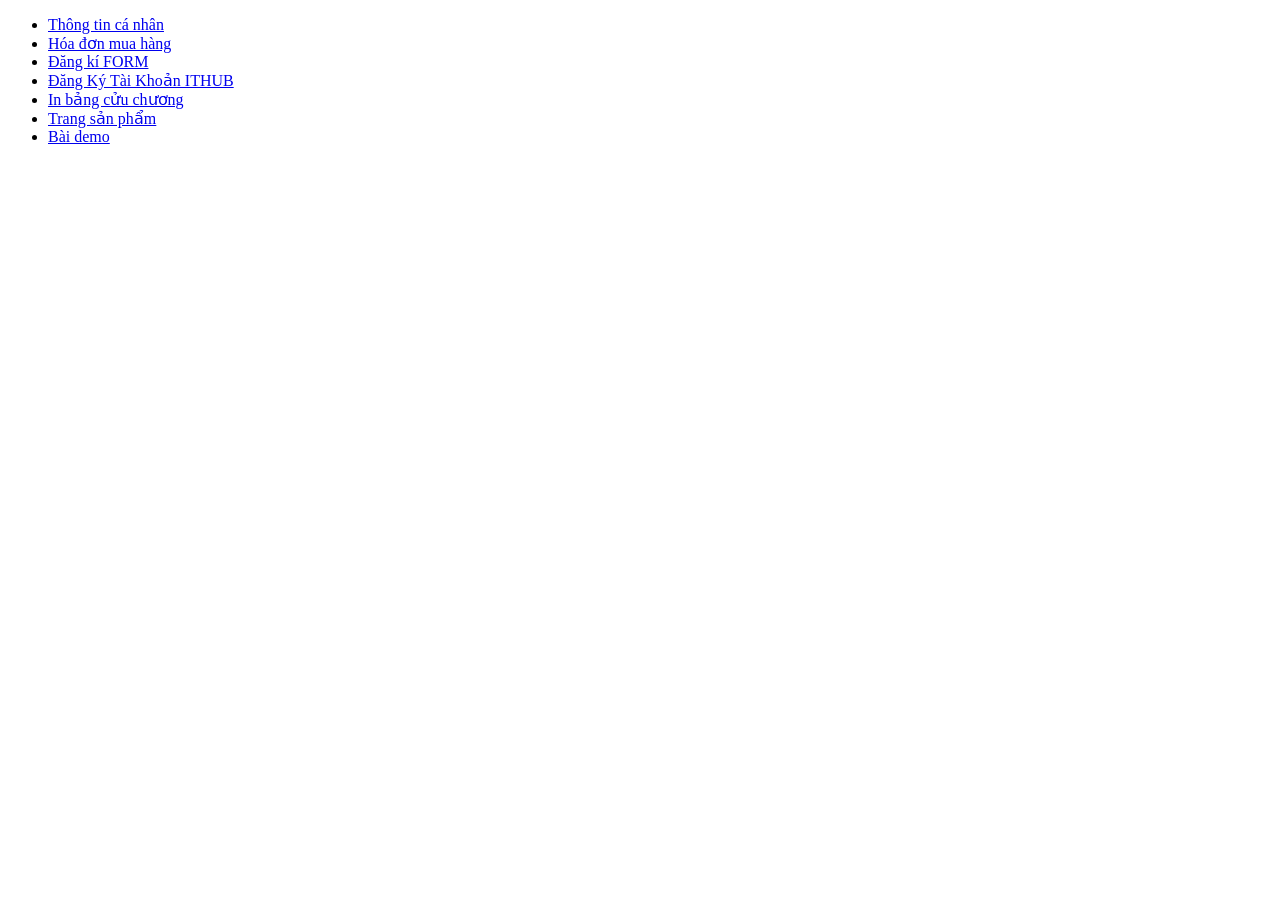
<file: index.html>
﻿<!DOCTYPE html>
<html lang="vi">
	<head>
        	<meta charset="UTF-8" />
        	<title> Giới thiệu bản thân </title>
	</head> 
	<body>
		<ul>
			<li>
				<a href="html/page.html">Thông tin cá nhân</a>
			</li>
			<li>
				<a href="html/page1.html">Hóa đơn mua hàng</a>
			</li>
			<li>
				<a href="html/page2.html">Đăng kí FORM</a>
			</li>
			<li>
				<a href="html/page3.html">Đăng Ký Tài Khoản ITHUB</a>
			</li>
			<li>
				<a href="html/page4.html">In bảng cửu chương</a>
			</li>
			<li>
				<a href="html/page5.html">Trang sản phẩm</a>
			</li>
			<li> 
				<a href="demo/demo.html">Bài demo</a>  
			</li>
		</ul>
	</body>
</html>
</file>
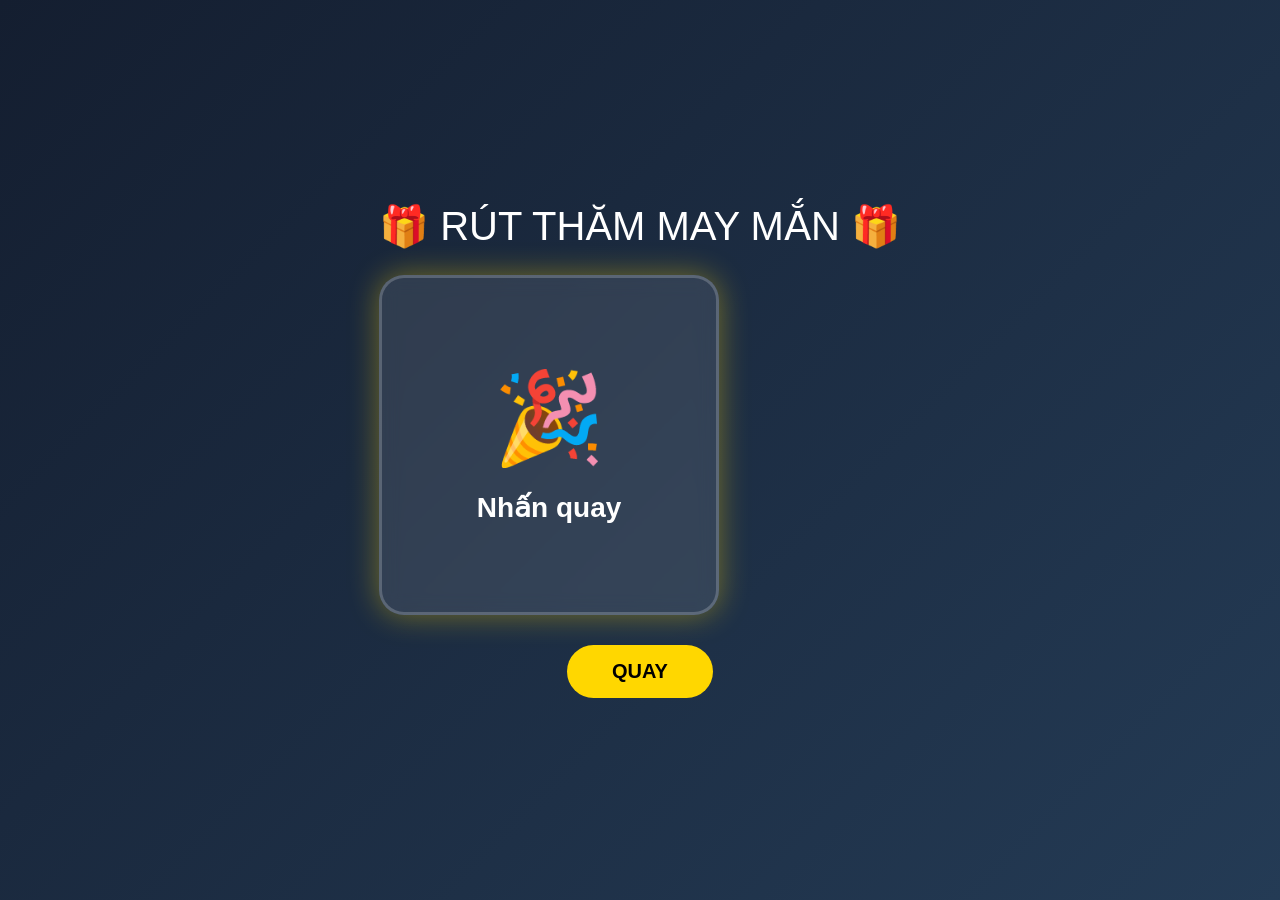
<file: demo/demo.html>
﻿<!DOCTYPE html>
<html lang="vi">
<head>
<meta charset="UTF-8">
<meta name="viewport" content="width=device-width, initial-scale=1.0">
<title>Rút Thăm May Mắn</title>

<style>
*{
    margin:0;
    padding:0;
    box-sizing:border-box;
    font-family:Arial, sans-serif;
}

body{
    height:100vh;
    display:flex;
    justify-content:center;
    align-items:center;
    background:linear-gradient(135deg,#141e30,#243b55);
    overflow:hidden;
}

.container{
    text-align:center;
}

.title{
    color:white;
    font-size:40px;
    margin-bottom:25px;
}

.box{
    width:340px;
    height:340px;
    border-radius:25px;
    background:rgba(255,255,255,0.1);
    backdrop-filter:blur(10px);
    border:3px solid rgba(255,255,255,0.2);
    display:flex;
    justify-content:center;
    align-items:center;
    flex-direction:column;
    position:relative;
    overflow:hidden;
    box-shadow:0 0 30px rgba(255,215,0,0.4);
}

.icon{
    font-size:90px;
    animation:float 2s infinite ease-in-out;
}

.name{
    margin-top:20px;
    color:white;
    font-size:28px;
    font-weight:bold;

}

button{
    margin-top:30px;
    padding:15px 45px;
    border:none;
    border-radius:50px;
    background:gold;
    color:black;
    font-size:20px;
    font-weight:bold;
    cursor:pointer;
    transition:0.3s;
\\
}
button:hover{
    transform:scale(1.08);
}


@keyframes rotate{
    from{transform:rotate(0deg);}
    to{transform:rotate(360deg);}
}

@keyframes float{
    0%{transform:translateY(0);}
    50%{transform:translateY(-10px);}
    100%{transform:translateY(0);}
}
</style>
</head>

<body>

<div class="container">
    <div class="title">🎁 RÚT THĂM MAY MẮN 🎁</div>

    <div class="box">
        <div class="light"></div>
        <div class="icon" id="icon">🎉</div>
        <div class="name" id="name">Nhấn quay</div>
    </div>

    <button onclick="spin()">QUAY</button>
</div>

<script>
const gifts = [
    {icon:"📱", name:"iPhone 16"},
    {icon:"💵", name:"500.000đ"},
    {icon:"🛵", name:"Xe Máy"},
    {icon:"⌚", name:"Đồng Hồ"},
    {icon:"🎧", name:"Tai Nghe"},
    {icon:"💻", name:"Laptop"},
    {icon:"📺", name:"TV"},
    {icon:"🧸", name:"Gấu Bông"},
    {icon:"🎁", name:"Hộp Quà"},
    {icon:"💰", name:"1.000.000đ"}
];

let spinning = false;

function spin(){

    if(spinning) return;
    spinning = true;

    let icon = document.getElementById("icon");
    let name = document.getElementById("name");

    let count = 0;

    let effect = setInterval(()=>{
        let random = gifts[Math.floor(Math.random()*gifts.length)];

        icon.innerHTML = random.icon;
        name.innerHTML = random.name;

        count++;

        if(count > 25){
clearInterval(effect);

            let finalGift = gifts[Math.floor(Math.random()*gifts.length)];

            icon.innerHTML = finalGift.icon;
            name.innerHTML = finalGift.name;

            spinning = false;
        }

    },100);
}
</script>

</body>
</html>
</file>
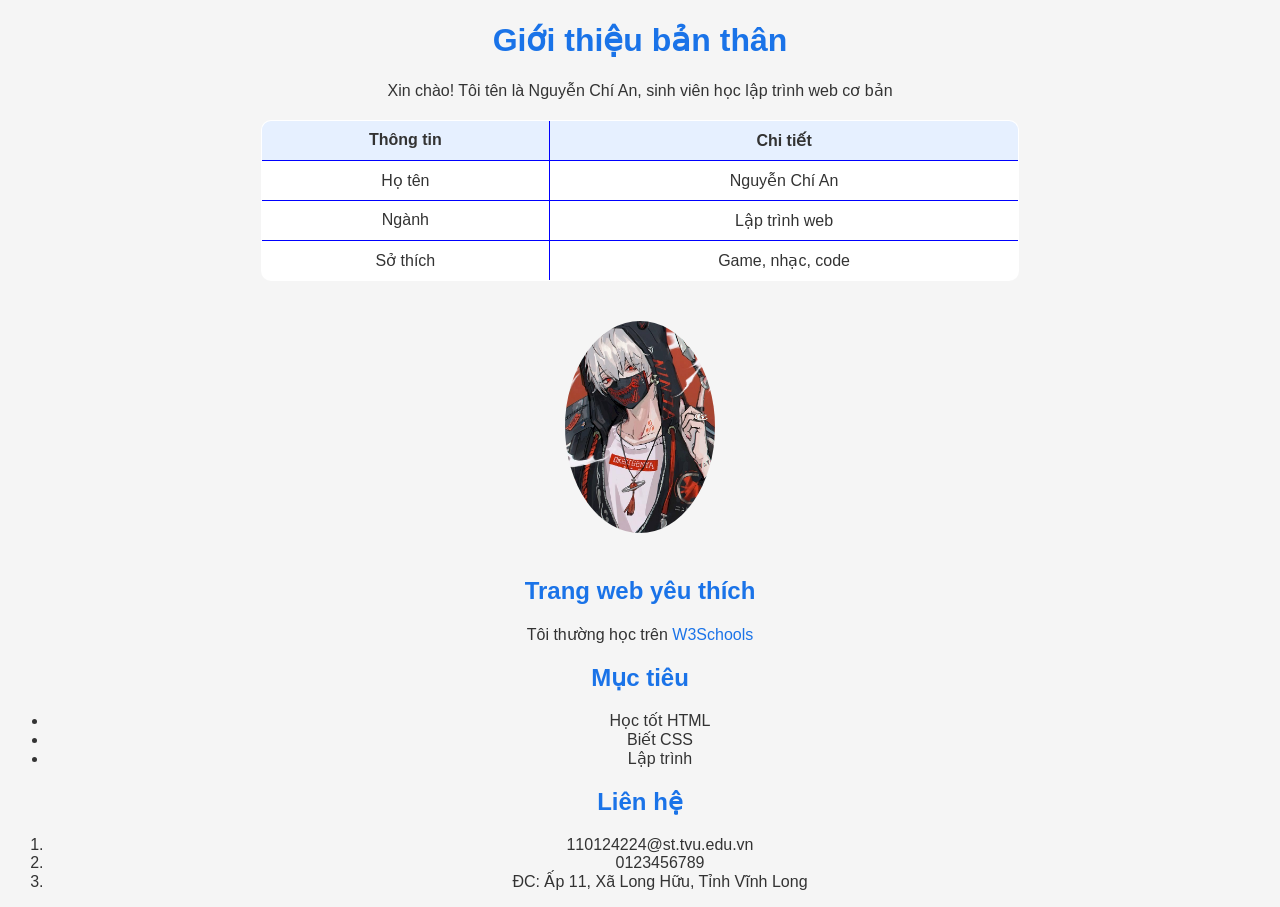
<file: html/page.html>
﻿<!DOCTYPE html>
<html lang="vi">
<head>
    <meta charset="UTF-8">
    <title>Giới thiệu bản thân</title>
    <link href="../ccs/style.css" rel="stylesheet">
</head>
<body>

    <h1>Giới thiệu bản thân</h1>
    <p>Xin chào! Tôi tên là Nguyễn Chí An, sinh viên học lập trình web cơ bản</p>

    <!-- Bảng thông tin -->
    <table id="tt">
        <tr>
            <th>Thông tin</th>
            <th>Chi tiết</th>
        </tr>
        <tr>
            <td>Họ tên</td>
            <td>Nguyễn Chí An</td>
        </tr>
        <tr>
            <td>Ngành</td>
            <td>Lập trình web</td>
        </tr>
        <tr>
            <td>Sở thích</td>
            <td>Game, nhạc, code</td>
        </tr>
    </table>

    <!-- Ảnh đại diện -->
    <img src="../assets/images/avatar.jpg" alt="Ảnh đại diện" width="150" />

    <h2>Trang web yêu thích</h2>
    <p>
        Tôi thường học trên 
        <a href="https://www.w3schools.com/" target="_blank">W3Schools</a>
    </p>

    <h2>Mục tiêu</h2>
    <ul>
        <li>Học tốt HTML</li>
        <li>Biết CSS</li>
        <li>Lập trình</li>
    </ul>

    <h2>Liên hệ</h2>
    <ol>
        <li>110124224@st.tvu.edu.vn</li>
        <li>0123456789</li>
        <li>ĐC: Ấp 11, Xã Long Hữu, Tỉnh Vĩnh Long</li>
    </ol>

</body>
</html>
</file>
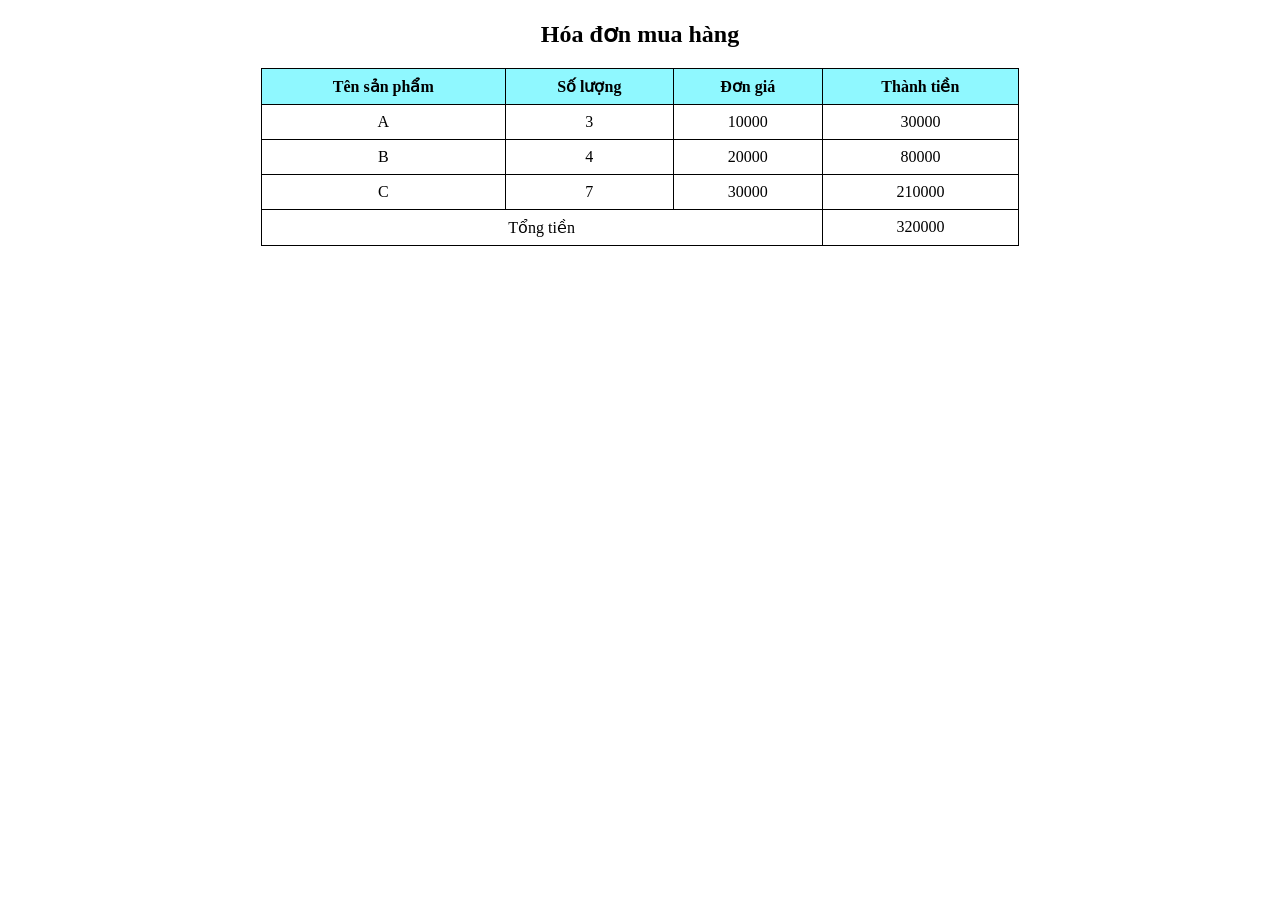
<file: html/page1.html>
<!DOCTYPE html>
<html lang="vi">
<head>
    <meta charset="UTF-8">
    <title>Hóa đơn thanh toán</title>
    <link href="../ccs/style1.css" rel="stylesheet">
</head>
<body>
    <h2>Hóa đơn mua hàng</h2>
    <table>
        <thead>
            <tr>
                <th>Tên sản phẩm</th>
                <th>Số lượng</th>
                <th>Đơn giá</th>
                <th>Thành tiền</th>
            </tr>
        </thead>
        <tbody>
            <tr>
                <td>A</td>
                <td class="sl">3</td>
                <td class="dg">10000</td>
                <td class="tt">0</td>
            </tr>
            <tr>
                <td>B</td>
                <td class="sl">4</td>
                <td class="dg">20000</td>
                <td class="tt">0</td>
            </tr>
            <tr>
                <td>C</td>
                <td class="sl">7</td>
                <td class="dg">30000</td>
                <td class="tt">0</td>
            </tr>
        </tbody>
        <tfoot>
            <tr>
                <td colspan="3">Tổng tiền</td>
                <td id="tongtien">0</td>
            </tr>
        </tfoot>
    </table>

    <script>
        let soluong = document.getElementsByClassName("sl");
        let dongia = document.getElementsByClassName("dg");
        let thanhtien = document.getElementsByClassName("tt");
        let tongthanhtoan = 0;

        for (let i = 0; i < soluong.length; i++) {
            let sl = parseInt(soluong[i].innerHTML);
            let dg = parseInt(dongia[i].innerHTML);
            let tt = sl * dg;
            thanhtien[i].innerHTML = tt;
            tongthanhtoan += tt;
        }

        document.getElementById("tongtien").innerHTML = tongthanhtoan;
    </script>
</body>
</html>
</file>
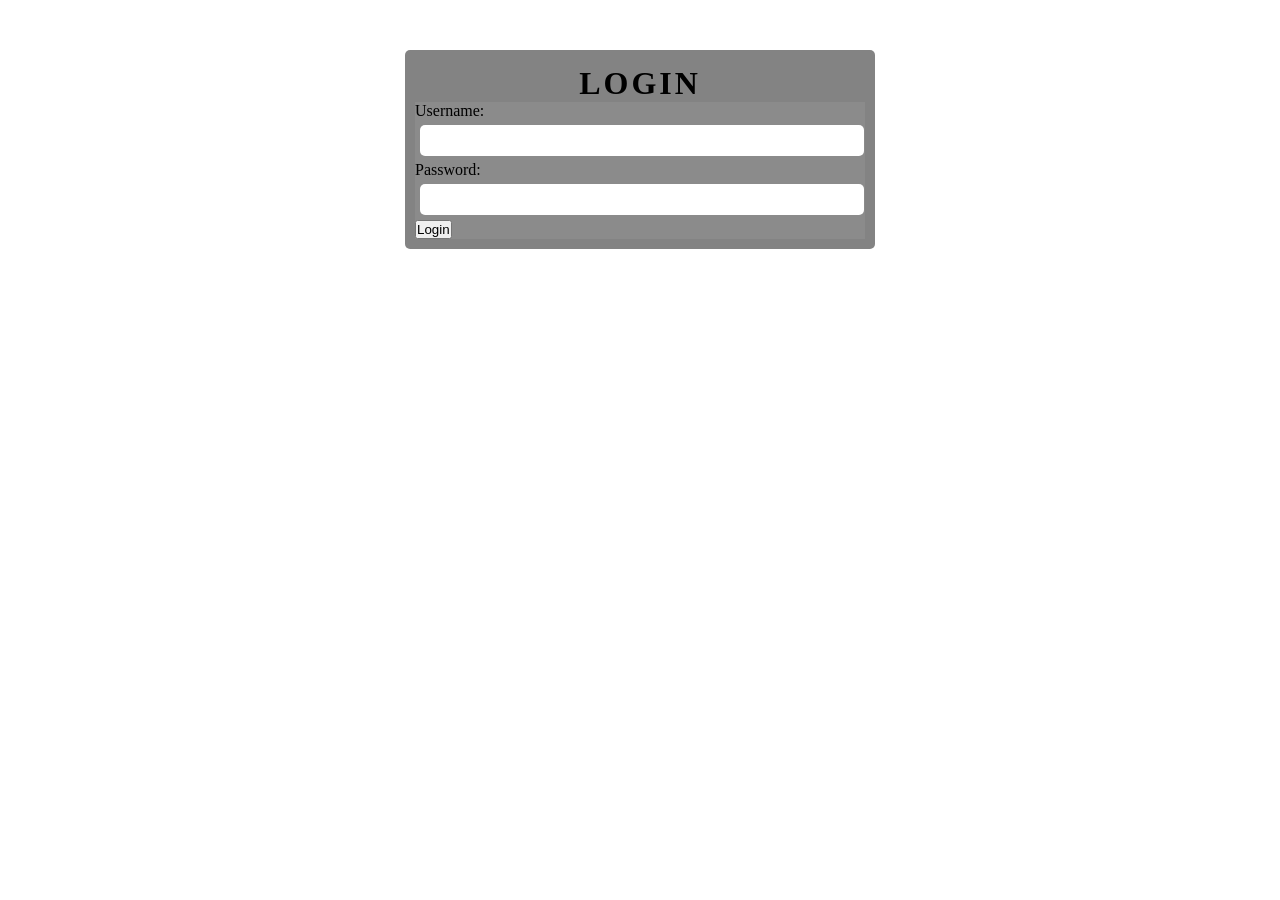
<file: html/page2.html>
<!DOCTYPE html>
<html lang="vi">
<head>
    <meta charset="UTF-8">
    <title>Thiết Kế Form </title>
    <link href="../ccs/style2.css" rel="stylesheet">
</head>
<body>
    <div class ="container">
    <h1 id="title">LOGIN</h1>

    <form id = "frmlogin">
        <div class ="form-group">
            <label for ="txtUsername">Username: </label>
            <input class = "control" type ="text" id ="txtUsername"name ="txtUsername"value="">
        </div>
        <div class ="form-group">
            <label for ="txtPassword">Password: </label>
            <input class = "control" type ="text" id ="txtPassword"name ="txtPassword"value="">
        </div>
        <input type ="submit" name ="sblogin" id ="txtlogin" name ="txtlogin" value="Login">
    </from>
</body>
</html>
</file>
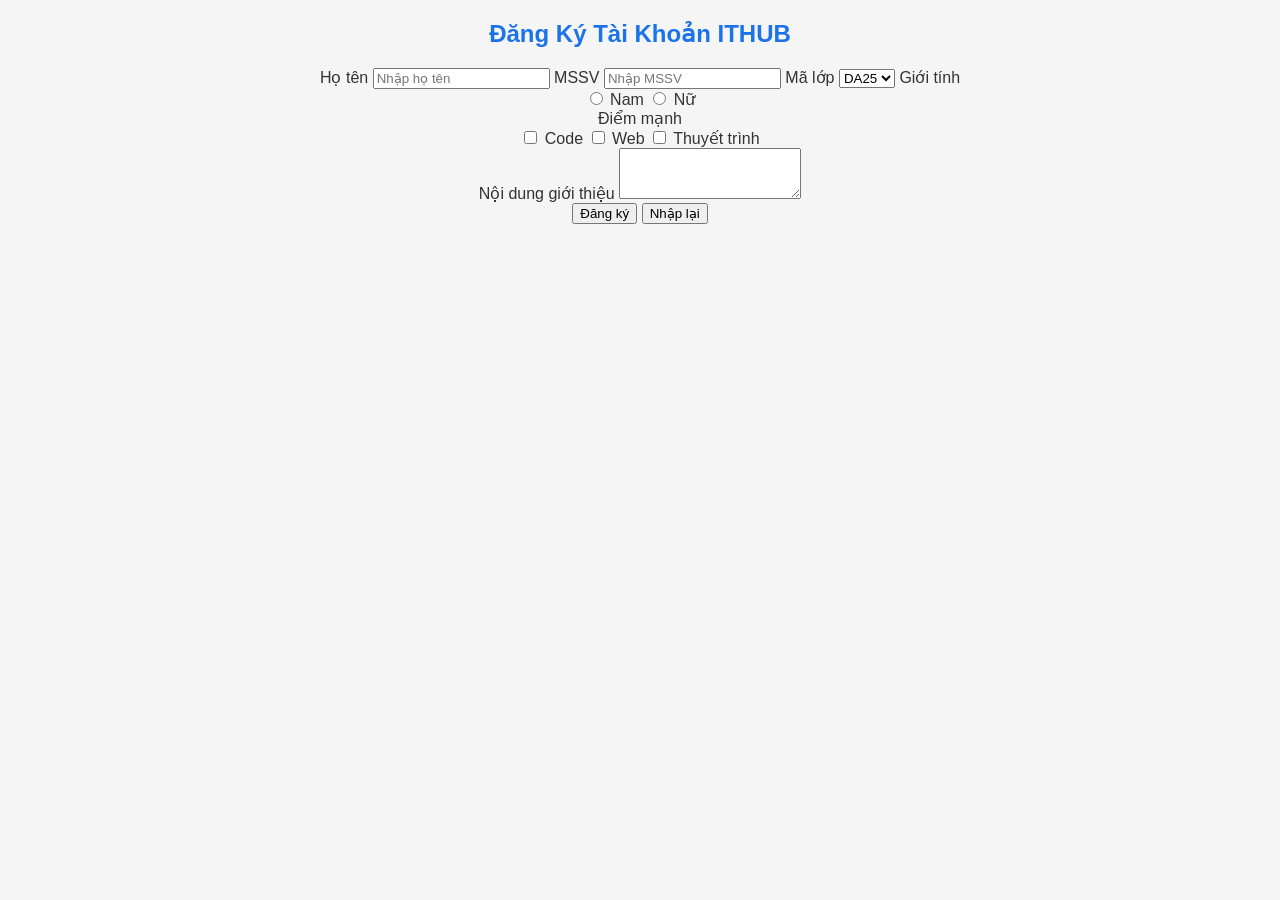
<file: html/page3.html>
<!DOCTYPE html>
<html>
<head>
    <meta charset="UTF-8">
    <title>Đăng ký</title>
   <link href="../ccs/style.css" rel="stylesheet">
</head>
<body>

<div class="container">
    <h2>Đăng Ký Tài Khoản ITHUB</h2>

    <form>
        <label>Họ tên</label>
        <input type="text" placeholder="Nhập họ tên">

        <label>MSSV</label>
        <input type="text" placeholder="Nhập MSSV">

        <label>Mã lớp</label>
        <select>
            <option>DA25</option>
            <option>DA24</option>
            <option>DA23</option>
        </select>

        <label>Giới tính</label>
        <div class="inline">
            <input type="radio" name="gt"> Nam
            <input type="radio" name="gt"> Nữ
        </div>

        <label>Điểm mạnh</label>
        <div class="inline">
            <input type="checkbox"> Code
            <input type="checkbox"> Web
            <input type="checkbox"> Thuyết trình
        </div>

        <label>Nội dung giới thiệu</label>
        <textarea rows="3"></textarea>

        <div class="btn">
            <button type="submit">Đăng ký</button>
            <button type="reset">Nhập lại</button>
        </div>
    </form>
</div>

</body>
</html>
</file>
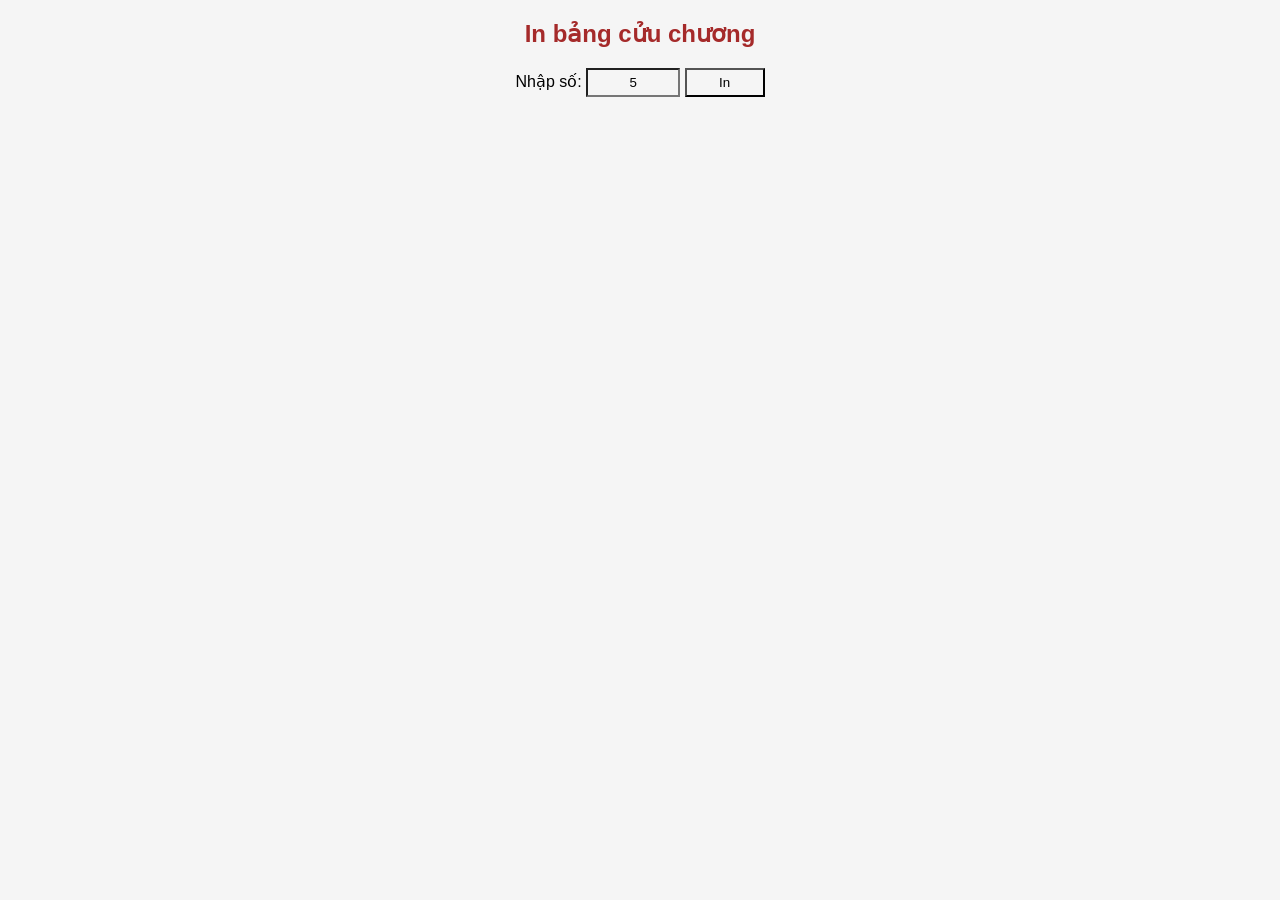
<file: html/page4.html>
<!DOCTYPE html>
<html lang="vi">
<head>
    <meta charset="UTF-8">
    <title>Bài tập số 09</title>
    <link href="../ccs/style4.css" rel="stylesheet">
</head>
<body>
    <h2>In bảng cửu chương</h2>

<form name="frmInCC">
    <label>Nhập số:</label>
    <input type="text" id="txtSo" value="5">
    <input type="button" value="In" onclick="inBangCC()">
    <div id="ketqua"></div>
</form>

<script>
    function la_so(x){
        return !isNaN(x) && x.trim() !== "";
    }

    function inBangCC(){
        let myForm = document.forms["frmInCC"];
        let num = myForm.elements["txtSo"].value;
        let kq = document.getElementById("ketqua");

        if(!la_so(num)){
            kq.innerHTML = "Số nhập không hợp lệ!";
            return;
        }
        num = parseInt(num);
        let str = "";
        for(let i = 1; i <= 10; i++){
            str += num + "x" + i + "=" + (num*i) + "<br>";
        }
        kq.innerHTML = str;
    }
</script>
</body>
</html>
</file>
<file: ccs/style.css>
body {
    font-family: Arial, sans-serif;
    text-align: center;
    background-color: #f5f5f5;
    color: #333;
}

h1, h2 {
    color: #1a73e8;
}

table#tt {
    border: 1px solid blue;
    border-collapse: collapse;
    border-radius: 10px;
    overflow: hidden;
    width: 60%;
    margin: 20px auto;
    background-color: #fff;
}

table#tt th,
table#tt td {
    border: 1px solid blue;
    padding: 10px;
}

table#tt th {
    background-color: #e6f0ff;
}

a {
    color: #1a73e8;
    text-decoration: none;
}

a:hover {
    text-decoration: underline;
}

img {
    border-radius: 50%;
    margin: 20px 0;
}
</file>
<file: ccs/style1.css>
table {
            border-collapse: collapse;
            width: 60%;
            margin: 20px auto;
        }
        th, td {
            border: 1px solid #000;
            padding: 8px;
            text-align: center;
        }
        th {
            background-color: #8ff8ff;
        }
        h2 {
            text-align: center;
        }
</file>
<file: ccs/style2.css>
*{
    margin:0;
    padding:0;
}
.container{
    padding:10px;
    width:450px;
    margin:50px auto;
    background-color: rgb(131, 131, 131);
    border-radius: 5px;

}
form{
    background-color: rgb(139, 139, 139);
}
h1#title{
    text-transform: uppercase;
    font-weight: bolder;
    letter-spacing:3px;
    margin-top:5px;
    text-align:center;
}
.control{
    display:block;
    padding:7px;
    border:1px solid rgb(255, 255, 255, 0.486);
    border-radius:5px;
    width:95%;
    margin:5px;
}
</file>
<file: ccs/style4.css>
*{
    font-family: arial;
    background:  #f5f5f5;
    text-align: center;
}

.container {
    width:300px ;
    margin: 50px auto;
    border: 2px solid #333;
    padding: 20px;
    background: #fff8dc;
}

h2 {
    color: brown;
}

input {
    width: 80px;
    padding:5px;
}
button {
    padding: 5px 10px;
    margin left: 10px;
}
#ketqua {
    margin-top: 15px;
    text-align: center;
}
</file>
